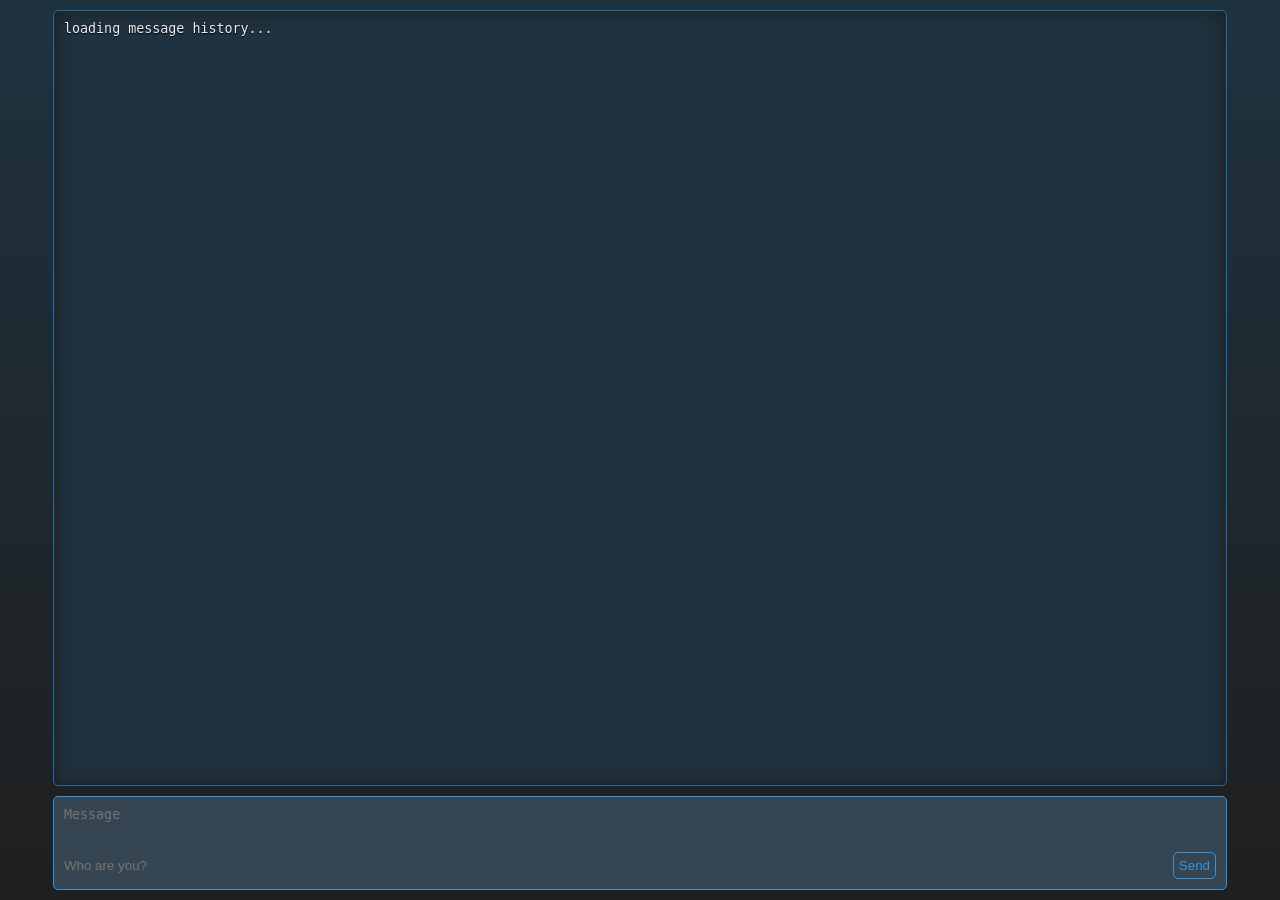
<file: examples/quickJS/www/index.html>
<!DOCTYPE html>
<html lang="en" dir="ltr" style="height: 100%">
<head>
	<meta charset="utf-8">
	<title>Say something with a stateful Varnish program</title>
	<meta name="viewport" content="width=device-width,initial-scale=1">
</head>
<style type="text/css">
	body {
		background: linear-gradient(#1f323f, #1F1F1F); 
		padding: 0px; 
		margin: 0px;
		height: 100%; 
		font-size: 1em;
	}
	.container {
		display: flex; 
		flex-direction: column; 
		align-items: center;
		height: 100vh;
	}
	.form-container {
		border: 1px solid #3593de;
	 	background: #354652;
		border-radius: 5px; 
		margin-top: 10px;
		margin-bottom: 10px;
		padding: 10px;
		width: 90vw;
	}
	.row {
		display: flex; 
		flex-direction: row
	}
	#resultbox {
		flex-grow: 1;
		background: #1f323f;
		color: #eee; 
		border: 1px solid #1c6bab; 
		border-radius: 5px;
		height: 50vh;
		width: 90vw;
		box-shadow: inset 0 0 20px #1F1F1F;
		padding: 10px;
		resize: none;
		margin-top: 10px;
		text-shadow: 0 1px 1px #000;
	}
	#message {
		color: #fff;
		width: 100%; 
		height: 100%;
		display: block;
		border: 0;
		margin: 0;
		padding: 0;
		resize: none;
		background: transparent;
	}
	#name {
		padding: 0px;
		background: transparent;
		color: #eef6fc;
		border: 0;
	}
	#send {
		margin-left: auto;
		background: transparent;
		color: #3593de;
		border: 1px solid #3593de;
		padding: 5px;
		border-radius: 5px
	}
</style>
<body>
	<div class="container">
		<!-- <img src="https://docs.varnish-software.com/images/varnish_software_logo.png" /> -->
		<!-- <label for="resultbox">History:</label> -->
		<textarea id="resultbox" rows="8" cols="80" disabled="true">loading message history...</textarea>
		<div class="form-container">
			<form id="form">
				<textarea id="message" rows="3" cols="80" placeholder="Message" tabindex="0"></textarea>
				<div class="row">
					<input type="text" id="name" placeholder="Who are you?" tabindex="0"/>
					<button type="submit" title="Send" tabindex="0" id="send">Send</button>
				</div>
			</form>
		</div>
	</div>
</body>
<script type="text/javascript">
	const resultbox = document.getElementById('resultbox');
	const form = document.getElementById('form');
	const send = document.getElementById('send');
	const message = document.getElementById('message');
	const name = document.getElementById('name');
	let from;
	
	window.addEventListener('DOMContentLoaded', (event) => {
		setInterval(pollForMessages, 1000);
	});
	
	form.addEventListener('submit', (event) => {
		event.preventDefault();
		// store a copy of the name value.
		if (!from && name.value !== "") {
			from = name.value;
			name.disabled = true;
		}
		// disable the form until the POST has finished.
		form.disabled = true;
		sendNewMessage(message.value);
	});
	
	sendNewMessage = (msg) => {
		send.innerHTML = "...";
		let request = new XMLHttpRequest();
		request.open('POST','http://sandbox.varnish-software.com:8080/j', true);
		request.onreadystatechange = () => {
			// reset the form state.
			form.reset();
			if (request.readyState == 4 && request.status != "200") {
				// if the request failed, restore the message.
				message.value = msg;
			} else {
				pollForMessages();
			}
			name.value = from;
			send.innerHTML = "Send";
		};
		request.send(JSON.stringify({text: `${from}: ${msg}`}));
	}
	
	pollForMessages = () => {
		let request = new XMLHttpRequest();
		request.open('GET','http://sandbox.varnish-software.com:8080/j/get', true);
		request.onreadystatechange = () => {
			if (request.readyState == 4 && request.status == "200") {
				if (request.responseText === resultbox.innerHTML) {
					return
				}
				resultbox.innerHTML = request.responseText;
				resultbox.scrollTop = resultbox.scrollHeight;
			}
		};
		request.send(null);
	}
</script>
</html>
</file>
